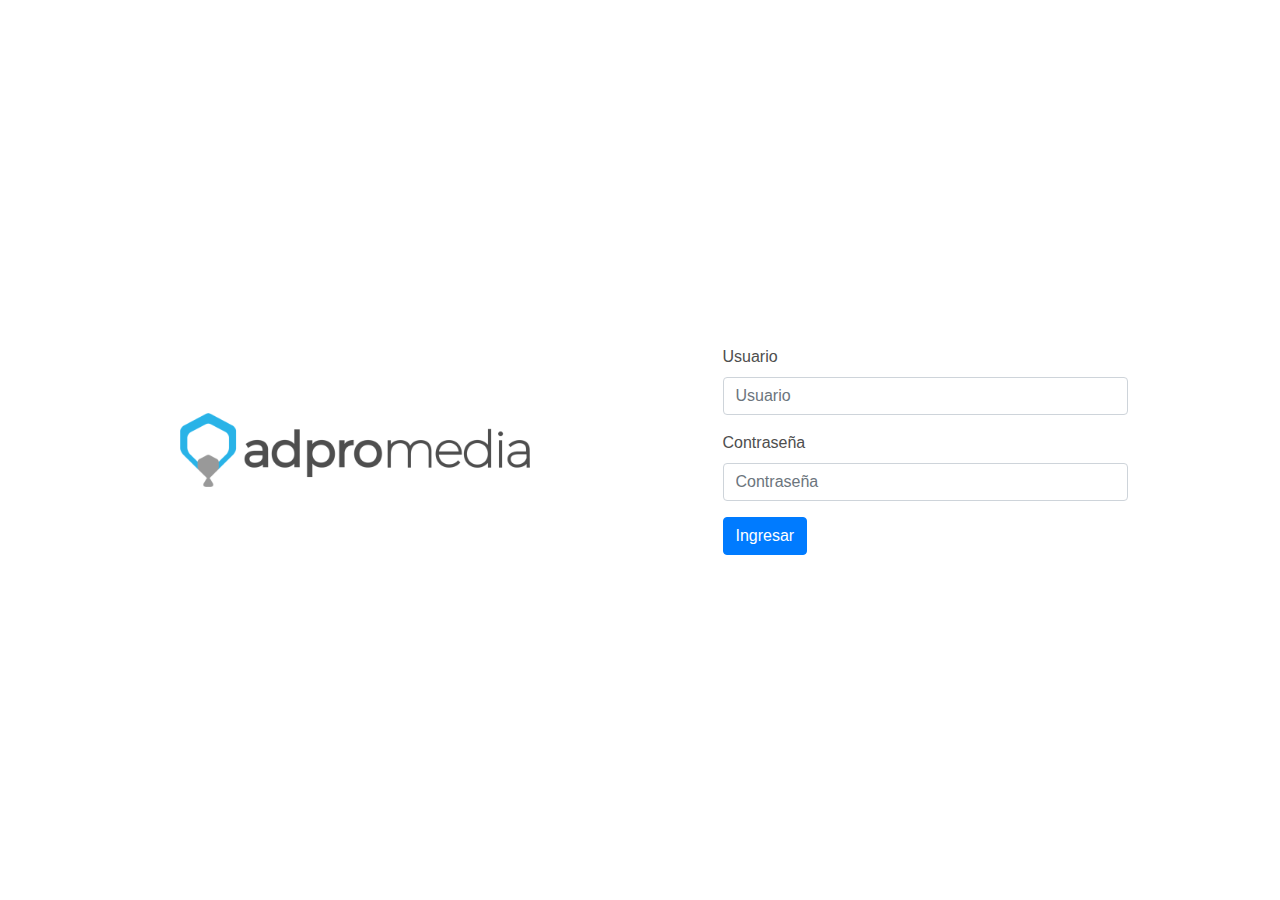
<file: index.html>
<!DOCTYPE html>
<html lang="en">

<head>
    <meta charset="UTF-8">
    <meta name="viewport" content="width=device-width, initial-scale=1.0">
    <meta http-equiv="X-UA-Compatible" content="ie=edge">
    <link rel="stylesheet" href="https://stackpath.bootstrapcdn.com/bootstrap/4.3.1/css/bootstrap.min.css"
        integrity="sha384-ggOyR0iXCbMQv3Xipma34MD+dH/1fQ784/j6cY/iJTQUOhcWr7x9JvoRxT2MZw1T" crossorigin="anonymous">
    <link rel="stylesheet" href="css/style.css">
    <script src="js/app.js"></script>
    <title>Prueba</title>
</head>

<body>
    <div class="container">
        <div class="row">
            <div class="col-sm-6 d-flex align-items-center justify-content-center vh-100">
                <div class="logoadpro">
                    <img src="images/adpromedia.png" alt="adpromedia">
                </div>
            </div>
            <div class="col-sm-6 d-flex align-items-center justify-content-center">
                <form action="interna.html" class="w-75" onsubmit="return validate();">
                    <div class="form-group" id="campoUser">
                        <label for="NombreUsuario">Usuario</label>
                        <input type="text" class="form-control" id="NombreUsuario" placeholder="Usuario">
                        <span class="alerta">El campo Usuario es obligatorio</span>
                    </div>
                    <div class="form-group" id="campoPass">
                        <label for="pass">Contraseña</label>
                        <input type="password" class="form-control" id="pass" placeholder="Contraseña">
                        <span class="alerta">El campo Contraseña es obligatorio</span>
                    </div>
                    <button type="submit" class="btn btn-primary" onclick="return alertas();">Ingresar</button>
                </form>
            </div>
        </div>
    </div>
</body>

</html>
</file>
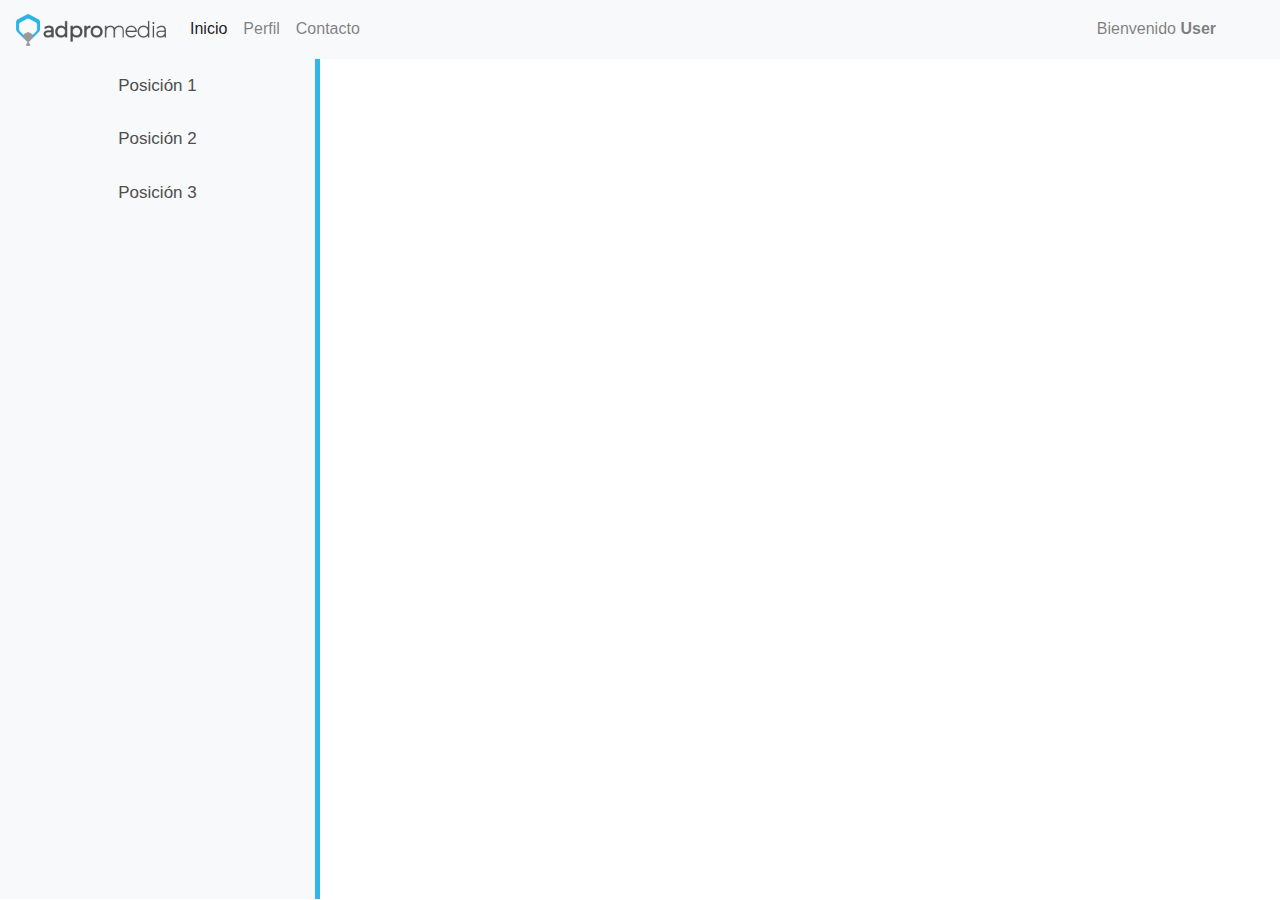
<file: interna.html>
<!DOCTYPE html>
<html lang="en">

<head>
    <meta charset="UTF-8">
    <meta name="viewport" content="width=device-width, initial-scale=1.0">
    <meta http-equiv="X-UA-Compatible" content="ie=edge">
    <script src="https://code.jquery.com/jquery-3.3.1.slim.min.js"
        integrity="sha384-q8i/X+965DzO0rT7abK41JStQIAqVgRVzpbzo5smXKp4YfRvH+8abtTE1Pi6jizo"
        crossorigin="anonymous"></script>
    <script src="https://cdnjs.cloudflare.com/ajax/libs/popper.js/1.14.7/umd/popper.min.js"
        integrity="sha384-UO2eT0CpHqdSJQ6hJty5KVphtPhzWj9WO1clHTMGa3JDZwrnQq4sF86dIHNDz0W1"
        crossorigin="anonymous"></script>
    <script src="https://stackpath.bootstrapcdn.com/bootstrap/4.3.1/js/bootstrap.min.js"
        integrity="sha384-JjSmVgyd0p3pXB1rRibZUAYoIIy6OrQ6VrjIEaFf/nJGzIxFDsf4x0xIM+B07jRM"
        crossorigin="anonymous"></script>
    <link rel="stylesheet" href="https://stackpath.bootstrapcdn.com/bootstrap/4.3.1/css/bootstrap.min.css"
        integrity="sha384-ggOyR0iXCbMQv3Xipma34MD+dH/1fQ784/j6cY/iJTQUOhcWr7x9JvoRxT2MZw1T" crossorigin="anonymous">
    <link rel="stylesheet" href="css/style.css">
    <script src="js/app.js"></script>
    <title>Document</title>
</head>

<body>
    <header>
        <nav class="navbar navbar-expand-lg navbar-light bg-light">
            <a class="navbar-brand" href="#"><img src="images/adpromedia.png" alt="adpromedia"></a>
            <button class="navbar-toggler" type="button" data-toggle="collapse" data-target="#navbarText"
                aria-controls="navbarText" aria-expanded="false" aria-label="Toggle navigation">
                <span class="navbar-toggler-icon"></span>
            </button>
            <div class="collapse navbar-collapse" id="navbarText">
                <ul class="navbar-nav mr-auto">
                    <li class="nav-item active">
                        <a class="nav-link" href="#">Inicio <span class="sr-only">(current)</span></a>
                    </li>
                    <li class="nav-item">
                        <a class="nav-link" href="#">Perfil</a>
                    </li>
                    <li class="nav-item">
                        <a class="nav-link" href="#">Contacto</a>
                    </li>
                </ul>
                <span class="navbar-text mr-5">
                    Bienvenido <b>User</b>
                </span>
            </div>
        </nav>
    </header>
    <section class="d-flex">
        <div class="tabla d-flex flex-column w-25">
            <button class="btnPosiciones" onclick="Posiciones(event, 'posicion1')">Posición 1</button>
            <button class="btnPosiciones" onclick="Posiciones(event, 'posicion2')">Posición 2</button>
            <button class="btnPosiciones" onclick="Posiciones(event, 'posicion3')">Posición 3</button>
        </div>

        <div id="posicion1" class="contenido w-75 align-items-center justify-content-center">
            <h1>1</h1>
        </div>

        <div id="posicion2" class="contenido w-75 align-items-center justify-content-center">
            <h1>2</h1>
        </div>

        <div id="posicion3" class="contenido w-75 align-items-center justify-content-center">
            <h1>3</h1>
        </div>

    </section>
</body>

</html>
</file>
<file: css/style.css>
body {
    color: #4e4e4e;
}

/* Index */

.logoadpro img {
    max-width: 350px;
    width: 100%;
    height: auto;
}
.error input {
    border-color: red;
}
.form-group span {
    display: none;
}
.alertaroja {
    display: block !important;
    color: red;
}
.navbar-brand img {
    max-width: 150px;
    width: 100%;
    height: auto;
}

/* Interna */

.tabla {
    overflow: hidden;
    border-right: 5px solid #31b6e8;
    background-color: #f8f9fa;
    height: calc(100vh - 60px);
  }
  
  .tabla button {
    background-color: inherit;
    float: left;
    border: none;
    outline: none;
    cursor: pointer;
    padding: 14px 16px;
    transition: 0.3s;
    font-size: 17px;
    color: #4e4e4e;
  }
  
  .tabla button:hover {
    background-color: #ddd;
  }
  
  .tabla button.active {
    background-color: #31b6e8;
    color: #ffffff;
  }
  
  .contenido {
    display: none;
    padding: 6px 12px;
    border: 1px solid #ccc;
    border-top: none;
    height: calc(100vh - 60px);
  }
</file>
